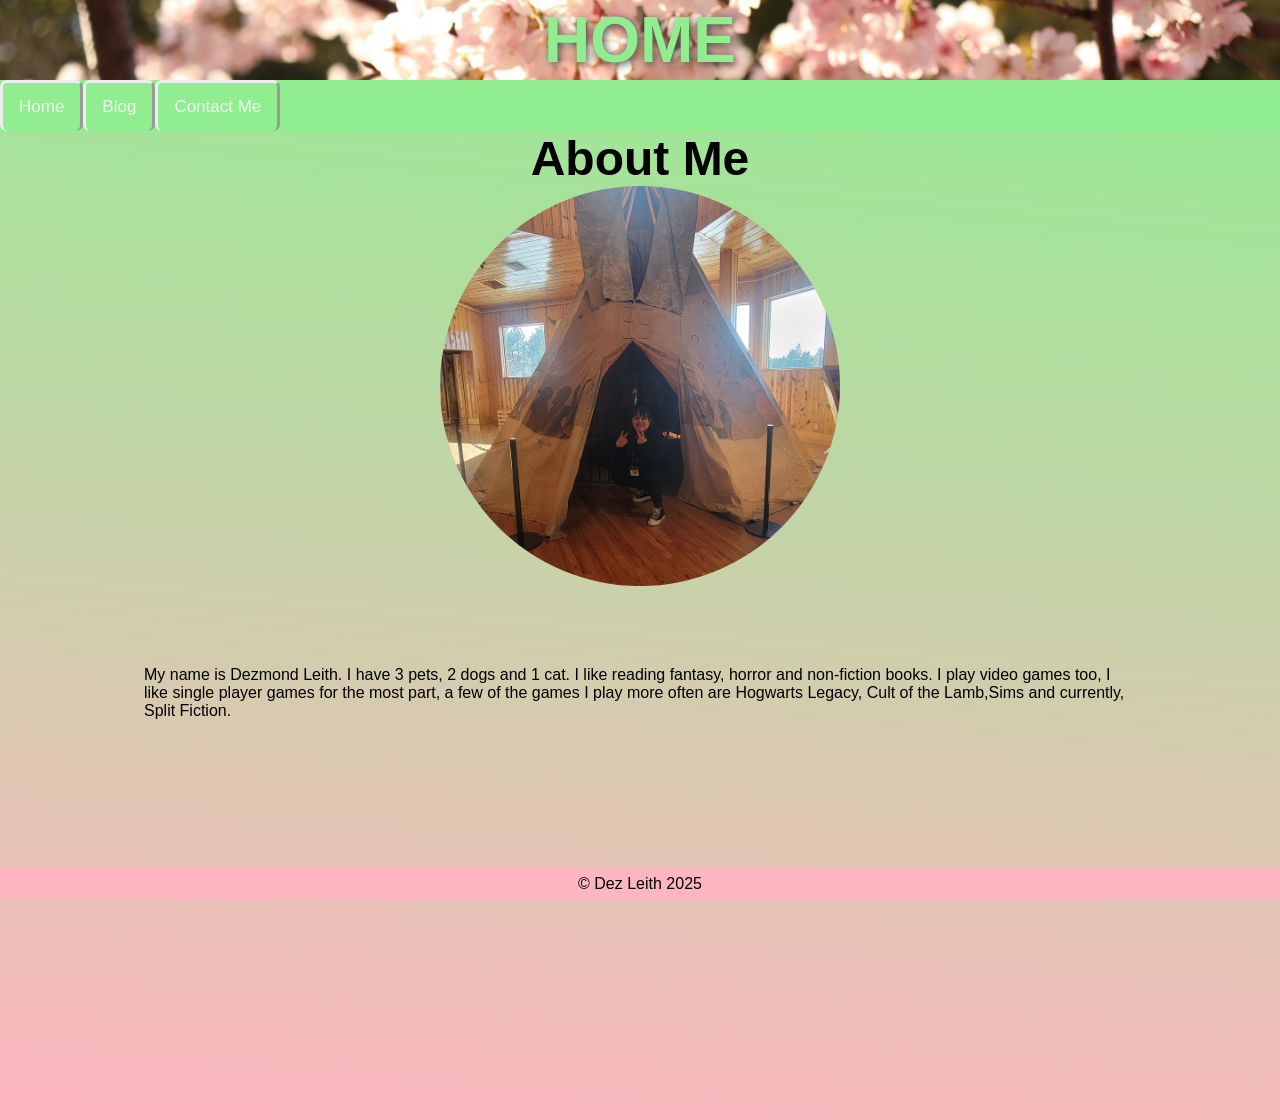
<file: index.html>
<html lang="en">
<head>
    <meta charset="UTF-8">
    <meta name="viewport" content="width=>, initial-scale=1.0">
    
    <title>HOME PAGE</title>
   
</head>
<body>
   
     
    <link rel="stylesheet" href="style.css">
    <h1>HOME</h1>
    <style>
       

    
    </style>
    <div class="topnav">
        
        <a class="active" href="index.html">Home</a>
        <a href="Blog-list.html">Blog</a>
        <a href="contactme.html">Contact Me</a>
       
      </div>
      
 <h2>About Me</h2>
 <img src="Images/TEEPEEsd.jpg" alt="" id="Images" height="400px">
 <div class="para">
 <p>My name is Dezmond Leith. I have 3 pets, 2 dogs and 1 cat. I like reading fantasy, horror and non-fiction books. I play video games too, I like single player games for the most part, a few of the games I play more often are Hogwarts Legacy, Cult of the Lamb,Sims and currently, Split Fiction. </p>
 </div>


</body>
</html>
<footer>
    &copy; Dez Leith 2025
</footer>
<script src="script.js"></script>
</file>
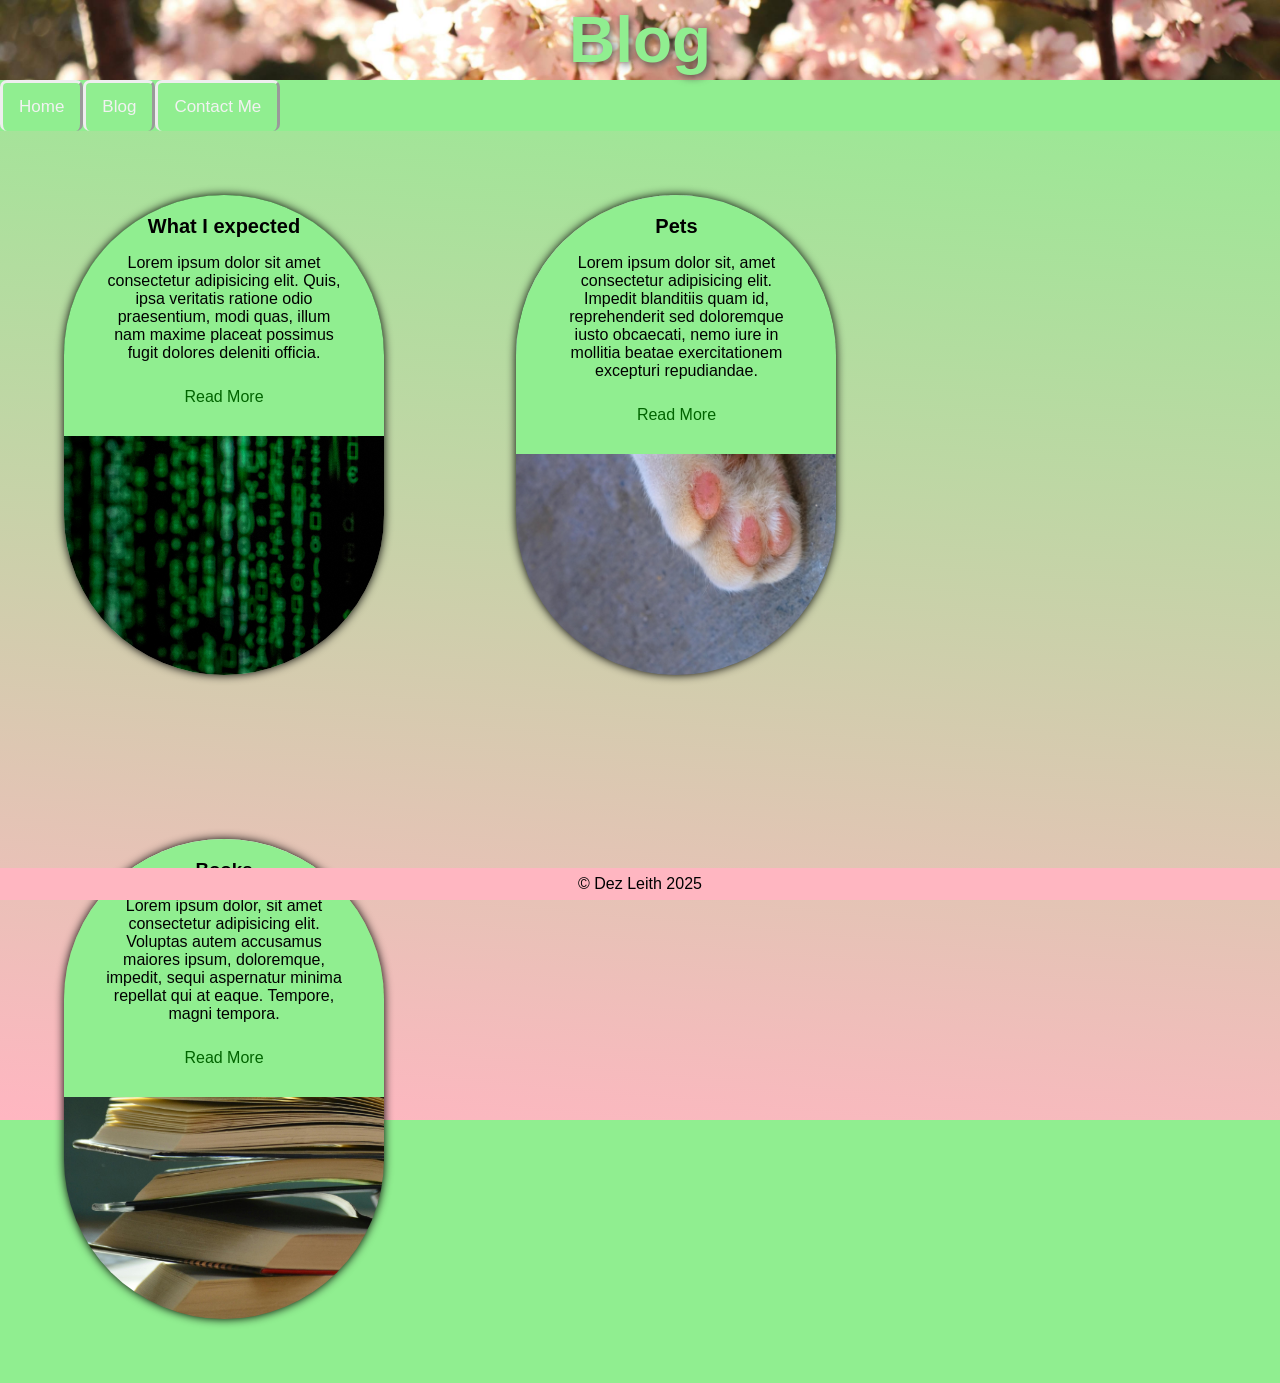
<file: Blog-list.html>
<html lang="en">
<head>
    <meta charset="UTF-8">
    <meta name="viewport" content="width=device-width, initial-scale=1.0"> 
    
    <title>Final</title>
    <link rel="stylesheet" href="style.css">
    <h1>Blog</h1>

  <div class="topnav">
        <a class="active" href="index.html">Home</a>
        <a href="Blog-list.html">Blog</a>
        <a href="contactme.html">Contact Me</a>
        
      </div>
      
</head>


<body>
 
    
    <div class="blogcard"> 
        <div class="blogimage"></div>
        <div class="blogcontent">
            <h2>What I expected</h2>
            <p>Lorem ipsum dolor sit amet consectetur adipisicing elit. Quis, ipsa veritatis ratione odio praesentium, modi quas, illum nam maxime placeat possimus fugit dolores deleniti officia.</p>
        <div class="readmorebutton">
        <a href="blog1.html" >Read More</a></div></div>
    </div>

    <div class="blogcard2"> 
        <div class="blogimage2"></div>
        <div class="blogcontent">
            <h2>Pets</h2>
            <p>Lorem ipsum dolor sit, amet consectetur adipisicing elit. Impedit blanditiis quam id, reprehenderit sed doloremque iusto obcaecati, nemo iure in mollitia beatae exercitationem excepturi repudiandae.</p>
        <div class="readmorebutton">
        <a href="blog2.html">Read More</a>
         </div></div>
    </div>
    
    <div class="blogcard3"> 
        <div class="blogimage3"></div>
        <div class="blogcontent">
            <h3>Books </h3>
            <p>Lorem ipsum dolor, sit amet consectetur adipisicing elit. Voluptas autem accusamus maiores ipsum, doloremque, impedit, sequi aspernatur minima repellat qui at eaque. Tempore, magni tempora.</p>
    <div class="readmorebutton">
        <a href="blog3.html"> Read More</a>
         </div></div>
    </div>
</body>
</html>
<footer>
    &copy; Dez Leith 2025
</footer>
</file>
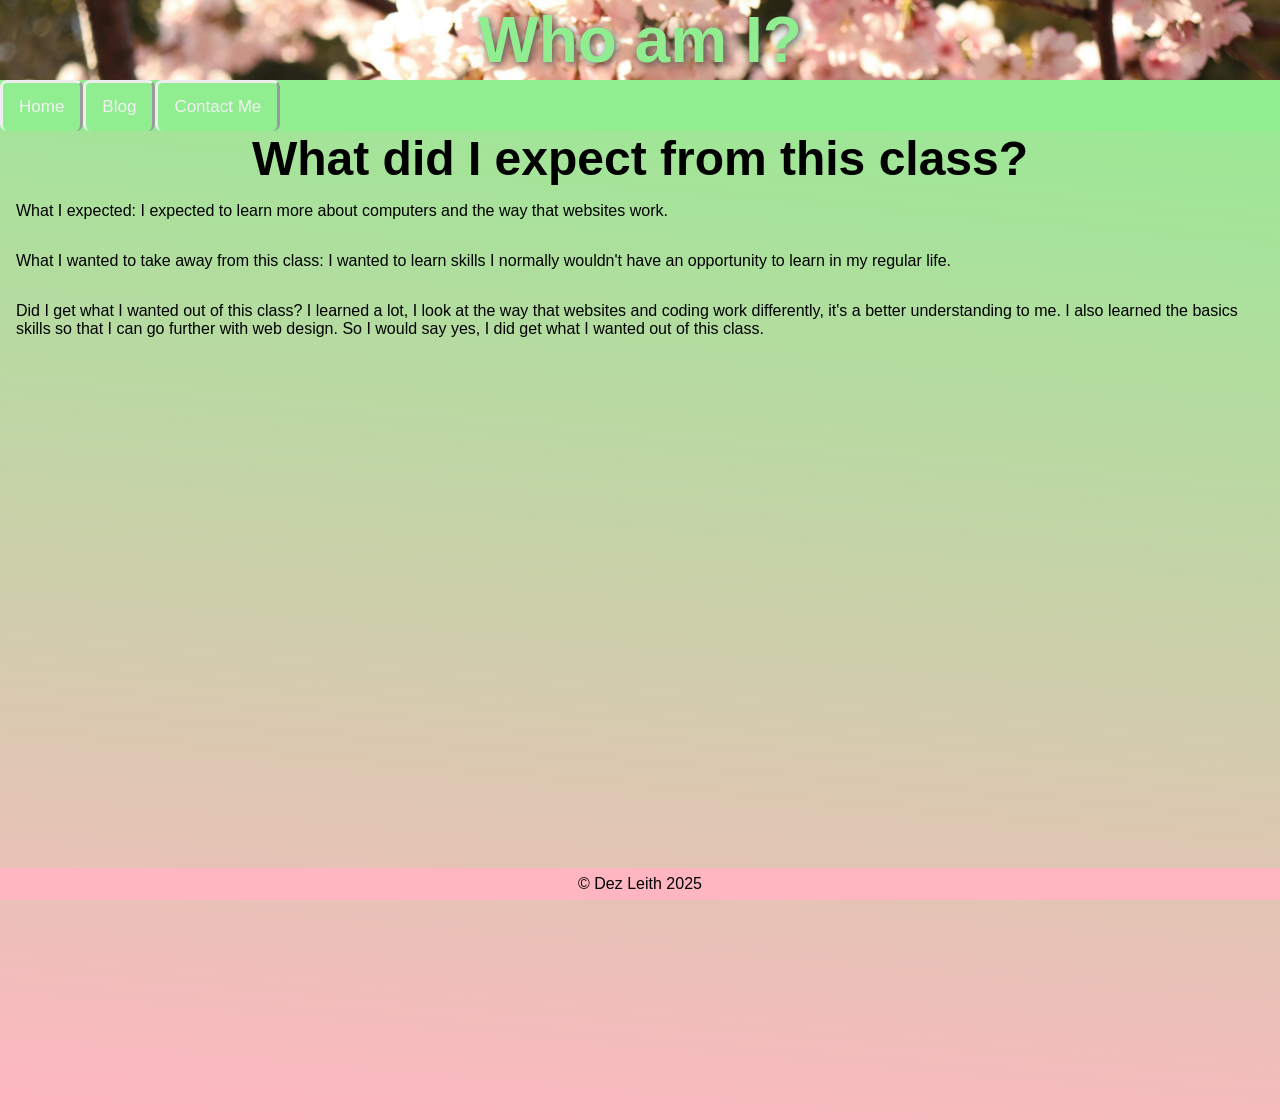
<file: blog1.html>
<html lang="en">
<head>
    <meta charset="UTF-8">
    <meta name="viewport" content="width=device-width, initial-scale=1.0">
    
    <title>Document</title>
    <h1>Who am I?</h1>
    <link rel="stylesheet" href="style.css">
</head>
<body>
    <div class="topnav">
    <a class="active" href="index.html">Home</a>
    <a href="Blog-list.html">Blog</a>
    <a href="contactme.html">Contact Me</a>
   
  </div></body>
<body>
    <h2>What did I expect from this class?</h2>
    
    <p>What I expected: I expected to learn more about computers and the way that websites work.</p>
    <p>What I wanted to take away from this class: I wanted to learn skills I normally wouldn't have an opportunity to learn in my regular life.</p>
    <p>Did I get what I wanted out of this class? I learned a lot, I look at the way that websites and coding work differently, it's a better understanding to me. I also learned the basics skills so that I can go further with web design. So I would say yes, I did get what I wanted out of this class.</p>
    
</body>
</html>
<footer>
    &copy; Dez Leith 2025
</footer>
</file>
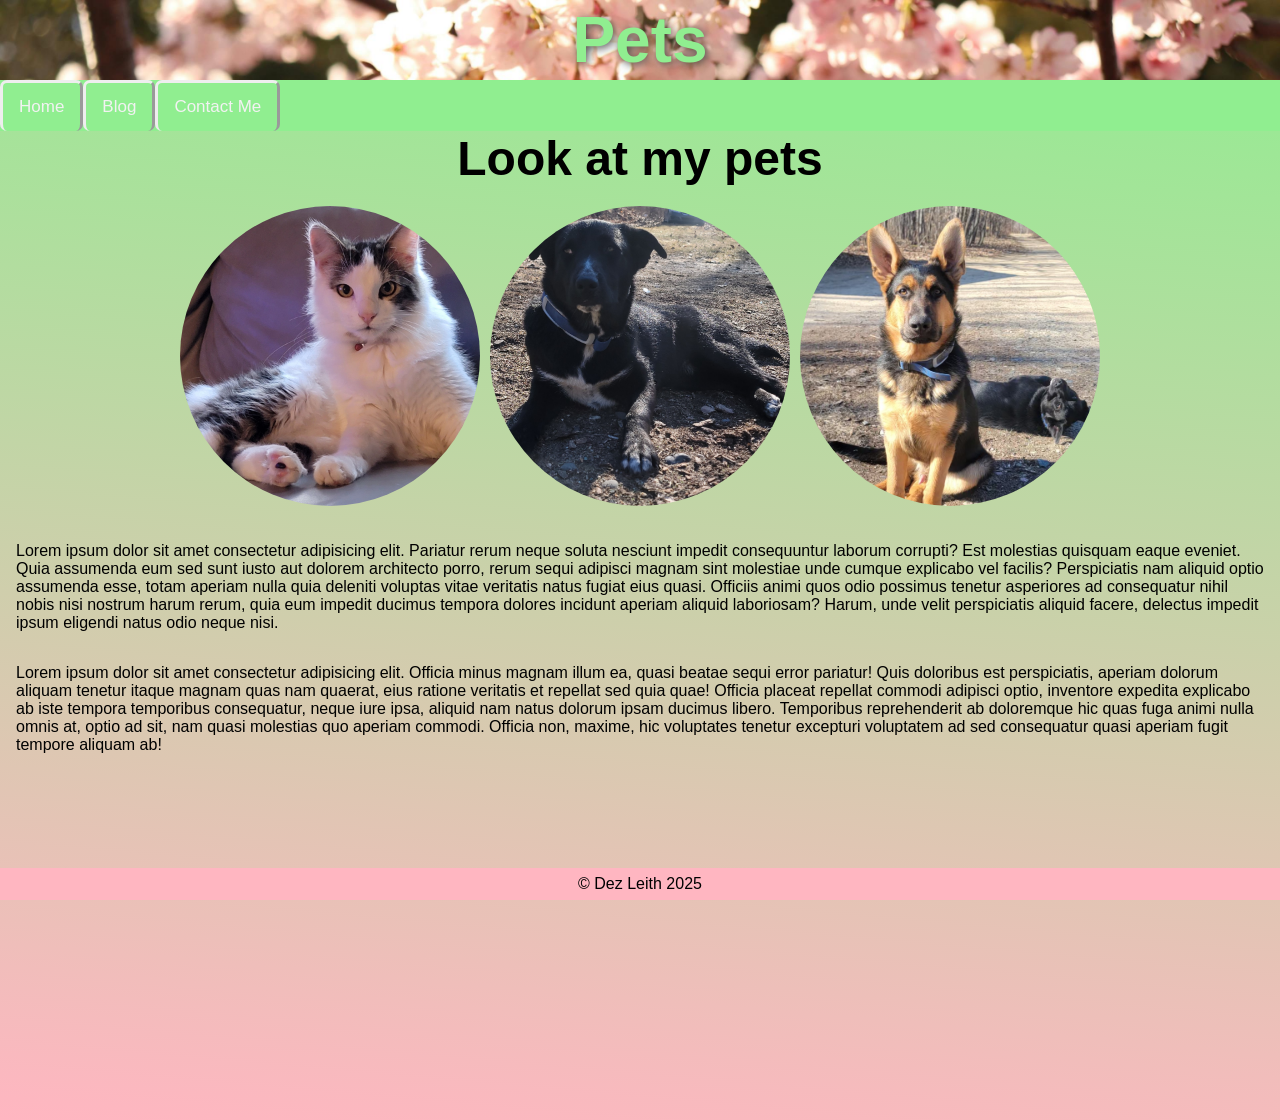
<file: blog2.html>
<html lang="en">
<head>
    <meta charset="UTF-8">
    <meta name="viewport" content="width=device-width, initial-scale=1.0">
    
    <title>Document</title>
    <h1>Pets</h1>
    <link rel="stylesheet" href="style.css">
</head>
<div class="topnav">
    <a class="active" href="index.html">Home</a>
    <a href="Blog-list.html">Blog</a>
    <a href="contactme.html">Contact Me</a>
   
  </div>
<body>
    <h2>Look at my pets</h2>
    <div class="petphotos">
    <img src="./Images/Inosuke.jpg" alt="" width="300rem">
    <img src="./Images/Maple.jpg" alt="" width="300rem">
    <img src="./Images/Toast.jpg" alt="" width="300rem"></div>
    <p>Lorem ipsum dolor sit amet consectetur adipisicing elit. Pariatur rerum neque soluta nesciunt impedit consequuntur laborum corrupti? Est molestias quisquam eaque eveniet. Quia assumenda eum sed sunt iusto aut dolorem architecto porro, rerum sequi adipisci magnam sint molestiae unde cumque explicabo vel facilis? Perspiciatis nam aliquid optio assumenda esse, totam aperiam nulla quia deleniti voluptas vitae veritatis natus fugiat eius quasi. Officiis animi quos odio possimus tenetur asperiores ad consequatur nihil nobis nisi nostrum harum rerum, quia eum impedit ducimus tempora dolores incidunt aperiam aliquid laboriosam? Harum, unde velit perspiciatis aliquid facere, delectus impedit ipsum eligendi natus odio neque nisi.</p>
    <p>Lorem ipsum dolor sit amet consectetur adipisicing elit. Officia minus magnam illum ea, quasi beatae sequi error pariatur! Quis doloribus est perspiciatis, aperiam dolorum aliquam tenetur itaque magnam quas nam quaerat, eius ratione veritatis et repellat sed quia quae! Officia placeat repellat commodi adipisci optio, inventore expedita explicabo ab iste tempora temporibus consequatur, neque iure ipsa, aliquid nam natus dolorum ipsam ducimus libero. Temporibus reprehenderit ab doloremque hic quas fuga animi nulla omnis at, optio ad sit, nam quasi molestias quo aperiam commodi. Officia non, maxime, hic voluptates tenetur excepturi voluptatem ad sed consequatur quasi aperiam fugit tempore aliquam ab!</p>
</body>
</html>
<footer>
    &copy; Dez Leith 2025
</footer>
</file>
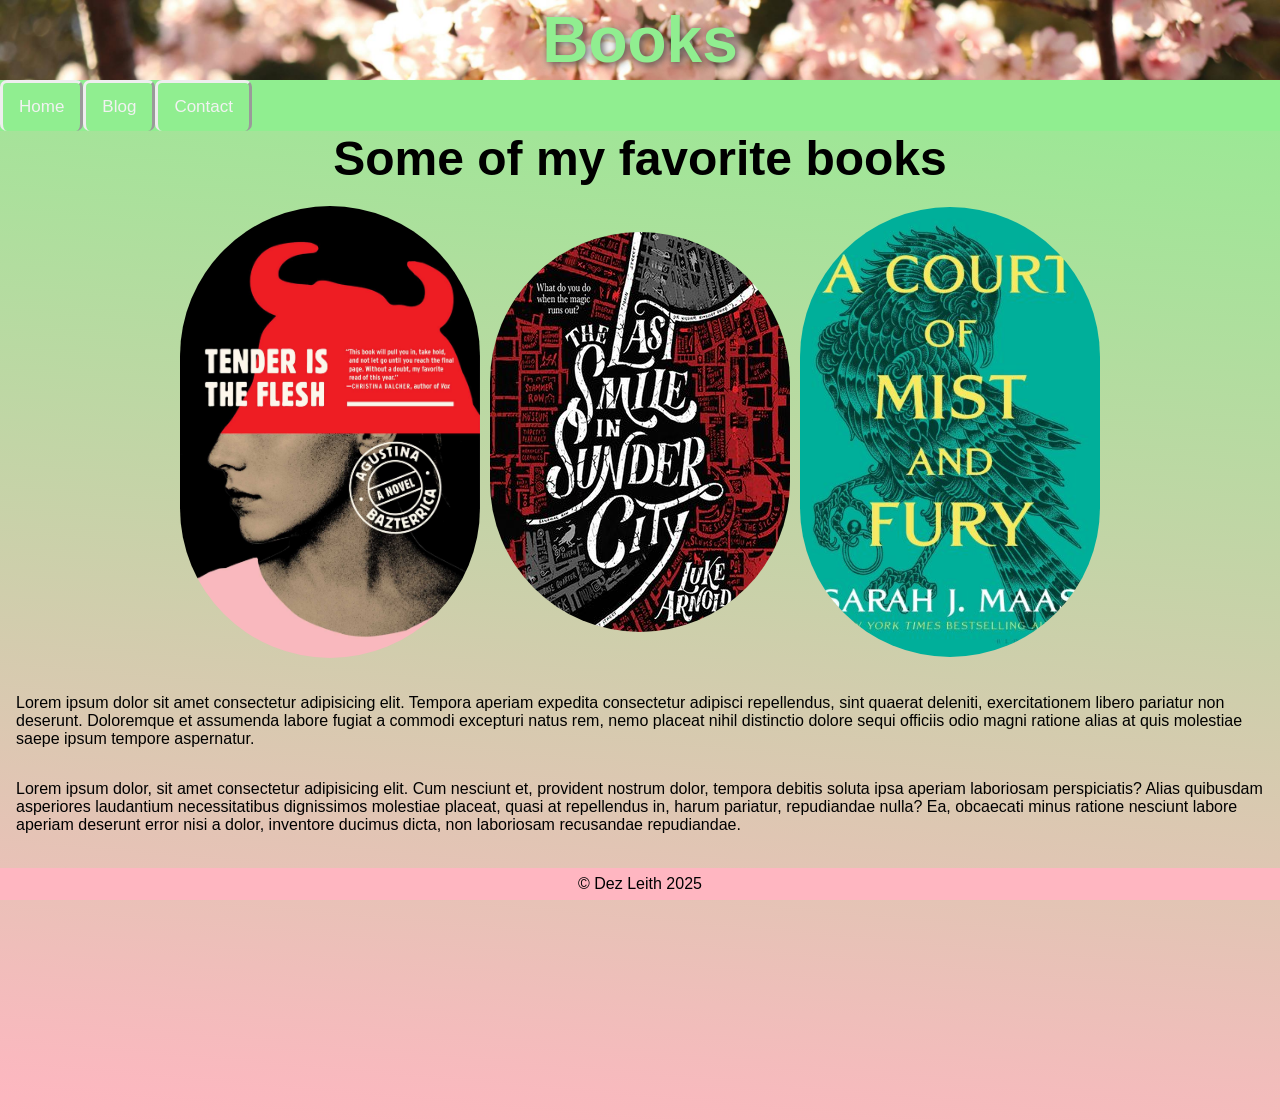
<file: blog3.html>
<html lang="en">
<head>
    <meta charset="UTF-8">
    <meta name="viewport" content="width=device-width, initial-scale=1.0">
    
    <title>Document</title>
    <H1>Books</H1>
    <link rel="stylesheet" href="style.css">
</head>
<div class="topnav">
    <a class="active" href="index.html">Home</a>
    <a href="Blog-list.html">Blog</a>
    <a href="contactme.html">Contact </a>
   
  </div>
<body>
    <h2>Some of my favorite books</h2>
    <div class="bookpic"><img src="./Images/Tender.jpg" alt="" width="300rem">
    <img src="./Images/Smile.jpg" alt="" width="300rem">
    <img src="./Images/Court.jpg" alt="" width="300rem"></div>
    <p>Lorem ipsum dolor sit amet consectetur adipisicing elit. Tempora aperiam expedita consectetur adipisci repellendus, sint quaerat deleniti, exercitationem libero pariatur non deserunt. Doloremque et assumenda labore fugiat a commodi excepturi natus rem, nemo placeat nihil distinctio dolore sequi officiis odio magni ratione alias at quis molestiae saepe ipsum tempore aspernatur.</p>
    <p>Lorem ipsum dolor, sit amet consectetur adipisicing elit. Cum nesciunt et, provident nostrum dolor, tempora debitis soluta ipsa aperiam laboriosam perspiciatis? Alias quibusdam asperiores laudantium necessitatibus dignissimos molestiae placeat, quasi at repellendus in, harum pariatur, repudiandae nulla? Ea, obcaecati minus ratione nesciunt labore aperiam deserunt error nisi a dolor, inventore ducimus dicta, non laboriosam recusandae repudiandae. </p>
</body>
</html>
<footer>
    &copy; Dez Leith 2025
</footer>
</file>
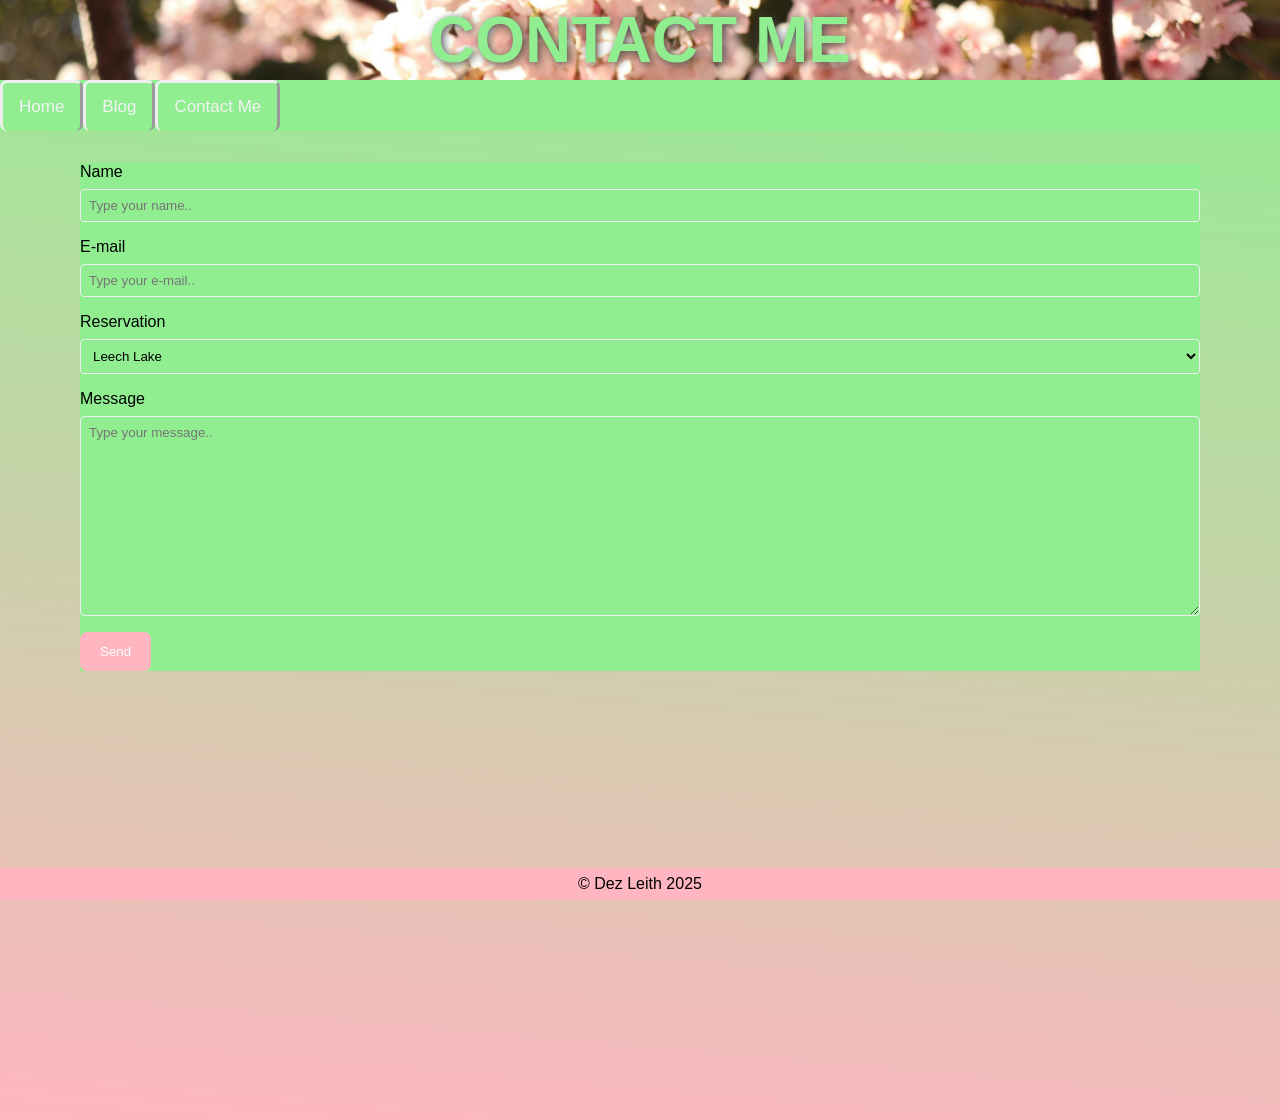
<file: contactme.html>
<html lang="en">
<head>
    <meta charset="UTF-8">
    <meta name="viewport" content="width=device-width, initial-scale=1.0">
    
    <title>Document</title>
    <link rel="stylesheet" href="style.css">
    <h1>CONTACT ME</h1>
    <link rel="stylesheet" href="style.css">
    <div class="topnav">
        <a class="active" href="index.html">Home</a>
        <a href="Blog-list.html">Blog</a>
        <a href="contactme.html">Contact Me</a>
       
      </div>
      
</head>
<body>
    
    <div class="container">
      <form action="./thank-you.html" method="GET">
        <label for="fname">Name</label>
        <input type="text" id="fname" name="name" placeholder="Type your name..">
        
        <label for="mail">E-mail</label>
        <input type="text" id="mail" name="e-mail" placeholder="Type your e-mail..">
        <label for="country">Reservation</label>
        <select id="country" name="country">
          <option value="italy">Leech Lake</option>
          <option value="spain">White Earth</option>
          <option value="france">Mille Lacs</option>
        </select>
        <label for="message">Message</label>
        <textarea id="message" name="message" placeholder="Type your message.." style="height: 200px"></textarea>
        
        <input type="submit" value="Send">
      </form>
    </div>
</body>
</html>
<footer>
    &copy; Dez Leith 2025
</footer>
</file>
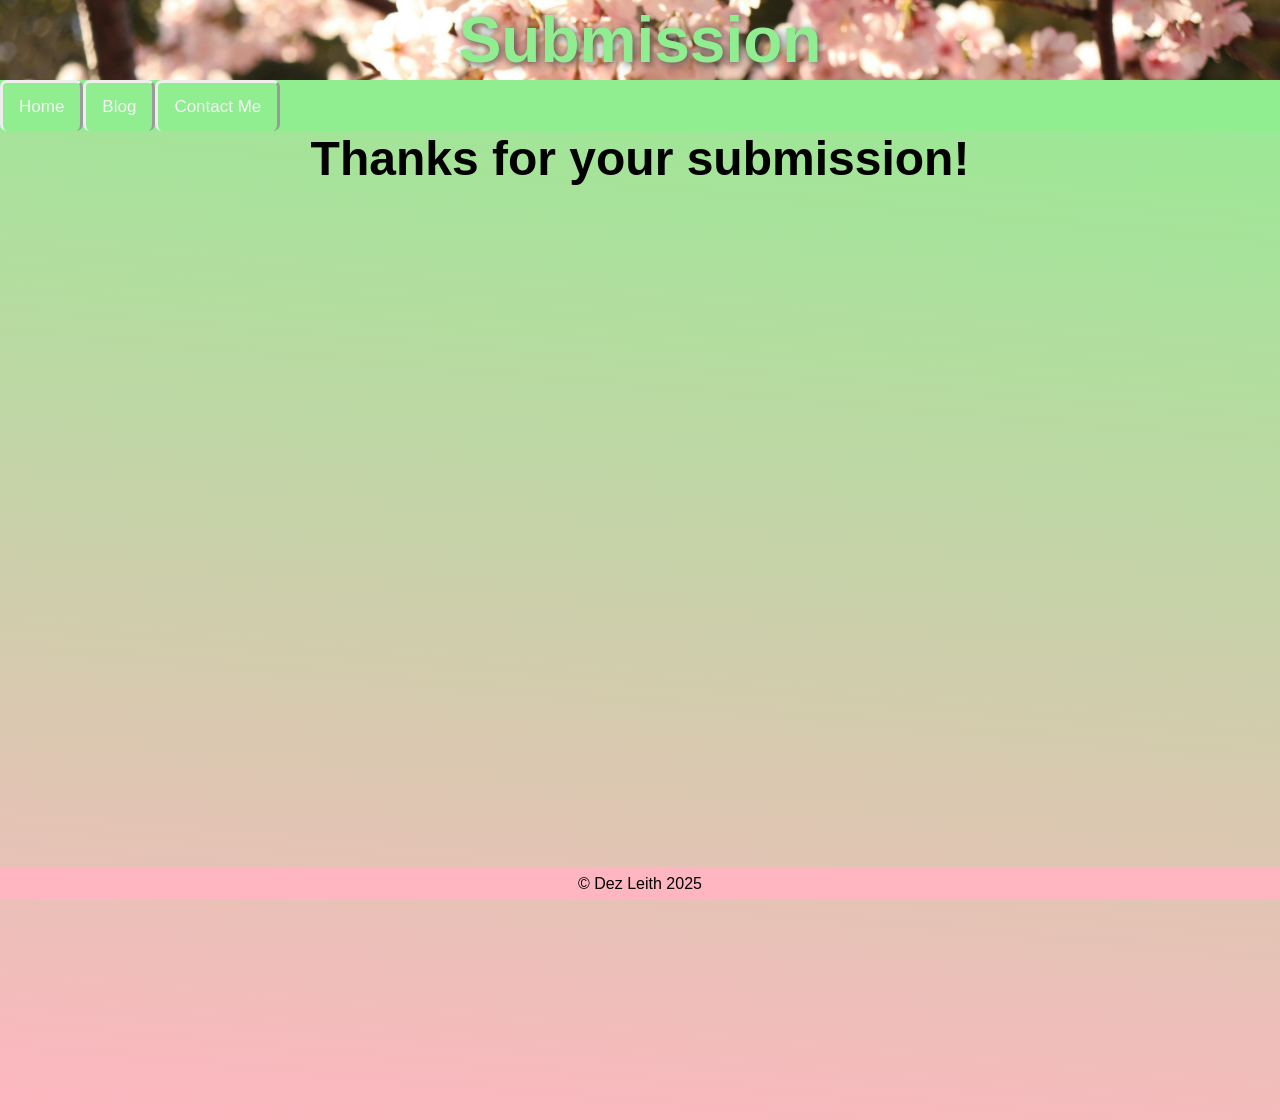
<file: thank-you.html>
<html lang="en">
<head>
    <meta charset="UTF-8">
    <meta name="viewport" content="width=device-width, initial-scale=1.0">
    
    <title>Document</title>
    
</head>
<body>
    <link rel="stylesheet" href="style.css">
    <h1> Submission</h1>
    <div class="topnav">
        
        <a class="active" href="index.html">Home</a>
        <a href="Blog-list.html">Blog</a>
        <a href="contactme.html">Contact Me</a>
       
      </div>
    <h2>Thanks for your submission!</h2>
</body>
</html>
<footer>
    &copy; Dez Leith 2025
</footer>
</file>
<file: style.css>
*{
    margin:0%;
    padding:0%;
    box-sizing: border-box;
    background-color: lightgreen;
    font-family: 'Trebuchet MS', 'Lucida Sans Unicode', 'Lucida Grande', 'Lucida Sans', Arial, sans-serif
    
    
    
}
h1{ 
    font-size: 4rem;
    display: flex;
    background-size: cover;
    align-items: center center;
    
    height: 5rem;
    justify-content: center;
    align-items: center;
    color: lightgreen;
    text-shadow: 2px 2px 8px rgb(75, 74, 74);
    background-image: url(Images/CherryBlossoms.jpg) 

   
}



.topnav {
  overflow: hidden;
  position: center;
  top: 5rem;
  width: 100%;
  background-color: lightgreen
}

.topnav a {
    border-style: outset;
    border-radius: 7px;
  float: left;
  color: #f2f2f2;
  text-align: center;
  padding: 14px 16px;
  text-decoration: none;
  font-size: 17px;
  border-bottom: #f2f2f2;
}

.topnav a:hover {
  background-color: lightpink;
  color: white;
}

h2{
    text-align: center;
    font-size: 3rem;
    background-color: transparent;
}
body{height: 70rem;
    background: linear-gradient(5deg, lightpink, lightgreen);
  }
p{background-color: transparent;
  padding: 1rem;
}
.para{
  background-color: transparent;
  display:flex;
  justify-content: center;
  align-items: center;

  padding: 4rem 8rem;
}
footer{
    display: flex; 
    justify-content: center;
    align-items: center;

    
    position: fixed;
    bottom: 0;
    left: 0;
    width: 100%;
    height: 2rem;
    background-color: lightpink;
}
.container{
    padding: 2rem 5rem;
    text-align: justify;
    background-color: transparent;
    

}
section{
    margin-bottom: 10rem;
    /* box-shadow: 5px 10px 10px #a5a5a5; */
    border-left: 5px solid whitesmoke;
    color: #f3f3f3;
}
img{
  margin: auto;
  display: block;
  border-radius: 200px;
  
}
.blogcard{
  
  display:inline-table;
  text-align: center;
  border-radius: 50rem;
  box-shadow: 0px 0px 10px black;
  overflow: hidden;
  height: 30rem;
  width: 20rem;
  max-width: 80rem;
  margin: 4rem;
  background-image: url(Images/Hackerman.jpg);
  background-size: cover;
  background-color: transparent;
}


.blogcard2{
  
  position: relative;
  display: inline-table;
  text-align: center;
  border-radius: 200rem;
  box-shadow: 0px 0px 10px black;
  overflow: hidden;
  height: 30rem;
  width: 20rem;
  max-width: 80rem;
  margin: 4rem;
  background-image: url(Images/Beans.jpg);
  background-size: cover;
  
}
.blogcard3{
  position: relative;
  display: inline-table;
  text-shadow: 3px;
  text-align: center;
  border-radius: 200rem;
  box-shadow: 0px 0px 10px black;
  overflow: hidden;
  width: 20rem;
  height: 30rem;
  max-width: 80rem;
  margin: 4rem ;
  background-image: url(Images/Books.jpg);
  background-size: cover;
  margin-top: 100px;
}
.blogcontent{
  padding: 20px;

}
.blogcontent h2{
  font-size: 20px;
  margin: auto;
}
.readmorebutton a{
  display: inline-block;
  background-color: transparent;
  color: darkgreen;
  text-decoration: none;
  padding: 10px 20px;
  border-radius: 5px;
  transition: 0.3s ease;
}
.readmorebutton a:hover{
  background-color: darkgreen;
  color: lightgreen;
}
input[type=text],
select,
textarea {
  width: 100%;
  padding: 8px;
  border: 1px solid #eeeeee;
  border-radius: 4px;
  box-sizing: border-box;
  margin-top: 8px;
  margin-bottom: 16px;
  resize: vertical;
}
input[type=submit] {
  background-color: lightpink;
  color: #ffffff;
  padding: 12px 20px;
  border: none;
  border-radius: 7px;
  cursor: pointer;
}
input[type=submit]:hover {
  background-color: palegreen;
}
.petphotos{
  background-color: transparent;
  display: flex;
  justify-content: center;
  gap: 10px;

  padding: 20px;
  margin-left: auto;
  margin-right: auto;

  position: relative;
  margin:auto;
  width: 50%;

}
.bookpic{
  background-color: transparent;
  display: flex;
  justify-content: center;
  gap: 10px;

  padding: 20px;
  margin-left: auto;
  margin-right: auto;

  position: relative;
  margin:auto;
  width: 50%;
}
</file>
